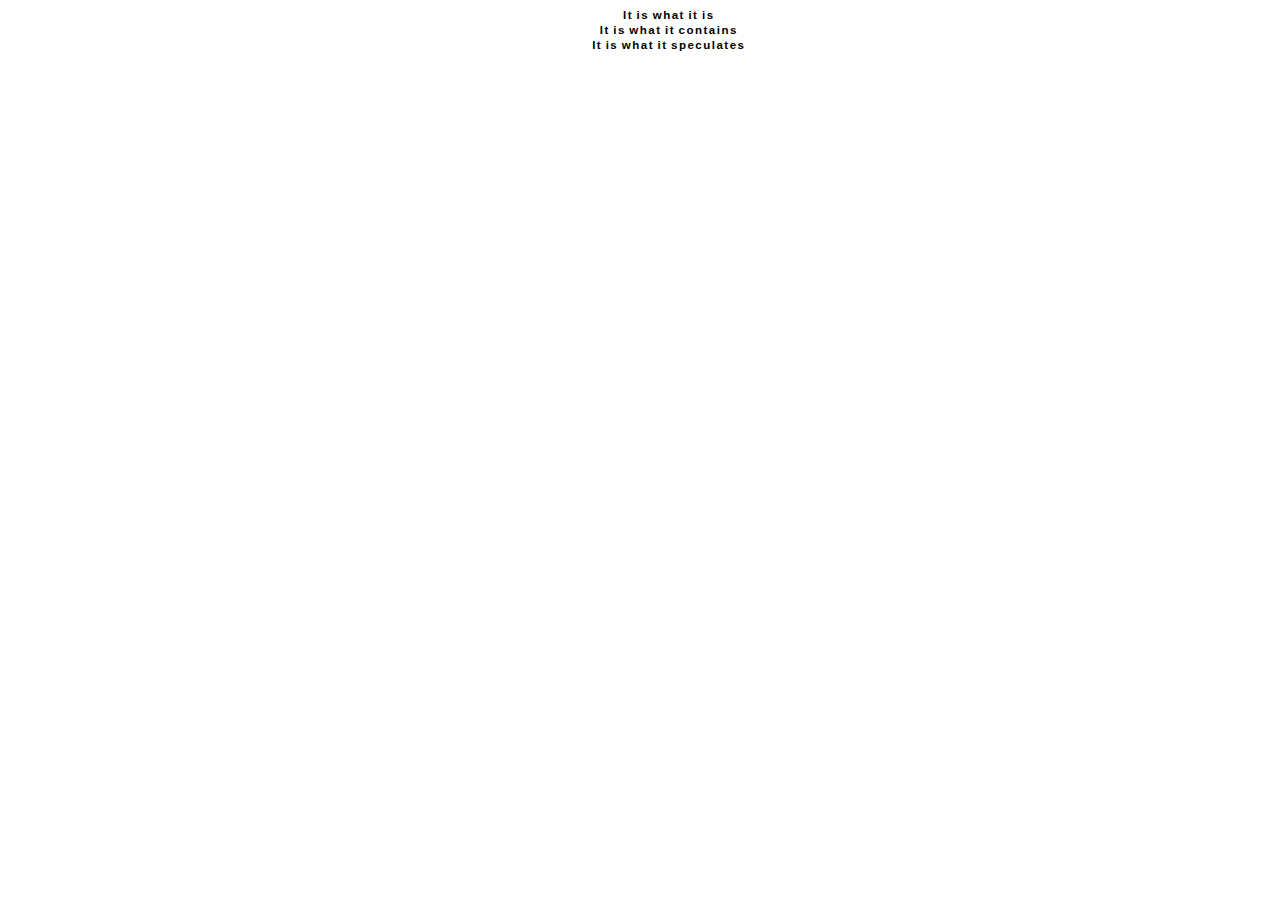
<file: index.html>
<html style="cursor: none;">
<head>
	<title>It is what it is</title>
	<link rel="stylesheet" type="text/css" href="style.css">
	<meta charset="utf-8">
</head>
<body>


<div class="small">It is what it is</div>
<div class="small">It is what it contains</div>
<div class="small">It is what it speculates</div><br>

<a href="Print the cursor/index.html">
	<div class="main one"></div>
</a>

<a href="Feedback/index.html">
	<div class="main two"></div>
</a>

<a href="PRINT THIS INTERFACE FINAL/index.html">
	<div class="main three"></div>
</a>

<a href="Domino Click/index.html">
	<div class="main four"></div>
</a>

<a href="Click Click/index.html">
	<div class="main five"></div>
</a>

<a href="click sound/index.html">
	<div class="main six"></div>
</a>

<a href="Interface Stories/index.html">
	<div class="main seven"></div>
</a>


<a href="https://drive.google.com/open?id=0B_d4piNce0XMVXJ1VHYyczh4bTA">
	<div class="main eight"></div>
</a>


<div class="cursor"></div>



<script src="https://ajax.googleapis.com/ajax/libs/jquery/3.1.1/jquery.min.js"></script>
<script src="main.js"></script>


</body>
</html>
</file>
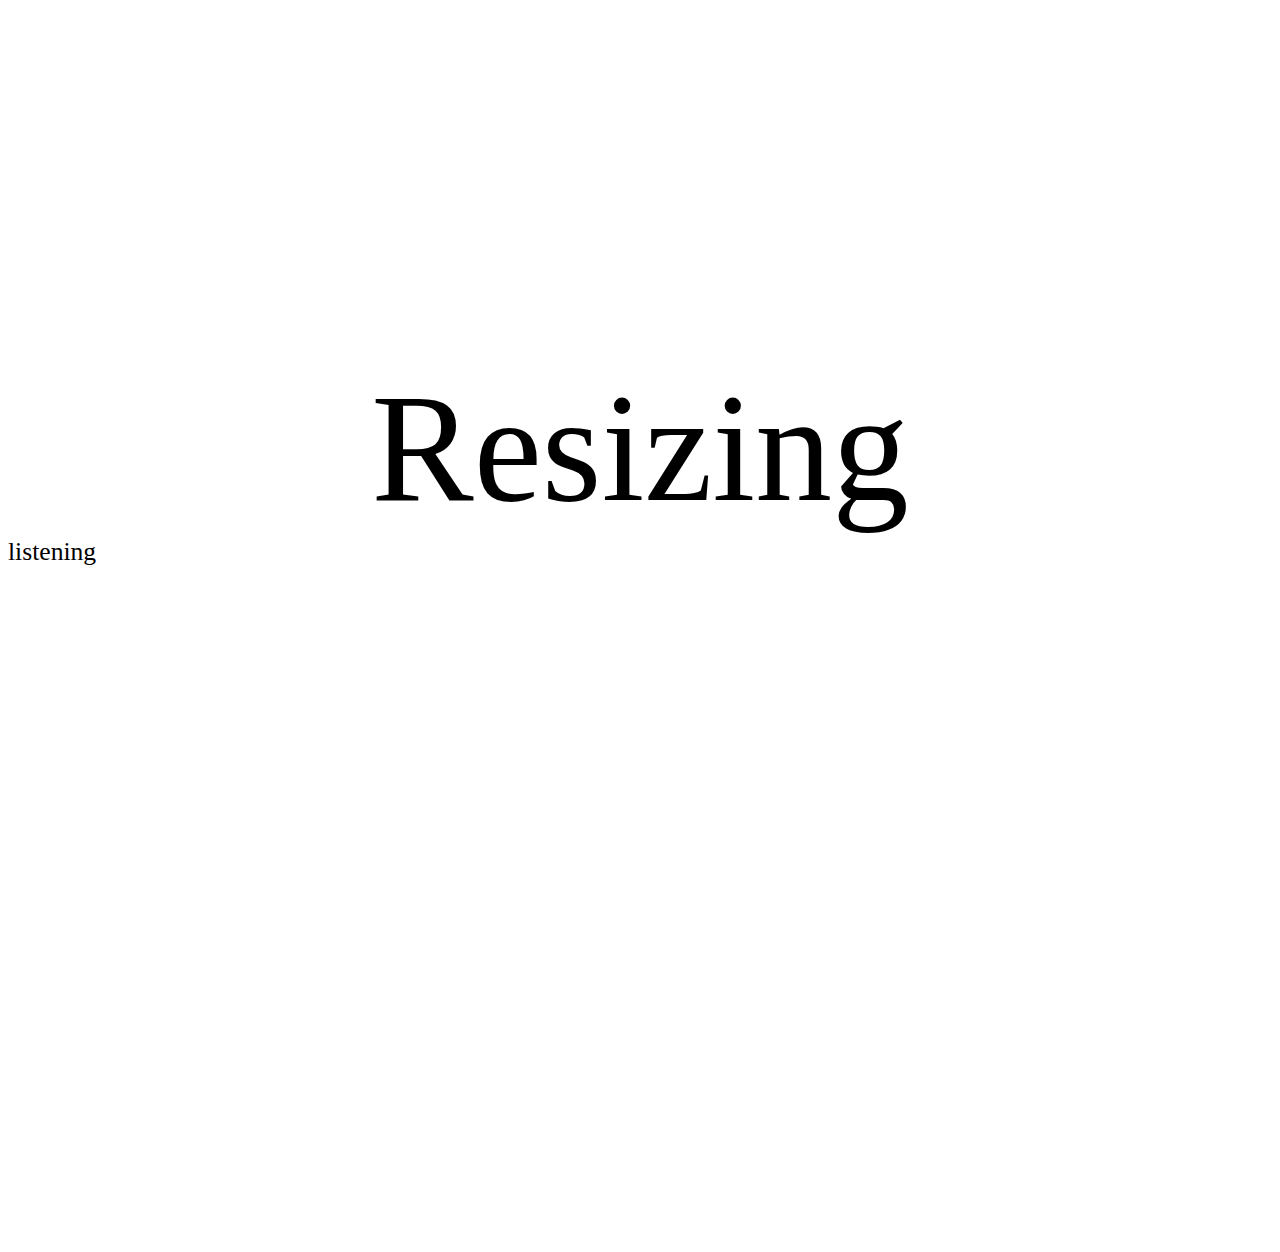
<file: Feedback/index.html>
<html style="cursor: none">
<head>
	<title>Browser</title>
	<link rel="stylesheet" type="text/css" href="style.css">
</head>
<body style="none">

<div class="feed"></div>
<div class="interface"> listening</div>
<div class="print">Printed</div>


	
	<script src="http://code.jquery.com/jquery-2.2.2.min.js"></script>
	<script src="main.js"></script>


</body>
</html>
</file>
<file: style.css>
a{
    cursor: none;
}


body {
    text-align: center;
    font-family: arial black;
    /* letter-spacing: 0; */
    word-spacing: -0.06vw;
    line-height: 4.9vw;
    font-size: 4.5vw;
    font-weight: bold;
    color: white;
    margin-left: 2em;
    background-color: white;
    -webkit-font-smoothing: antialiased;
    text-rendering: optimizeLegibility !important;
    margin-right: 1em;
    animation-name: color;
    animation-duration: 180s;
    animation-direction: alternate;
    animation-iteration-count: infinite;
    animation-timing-function: ease;
    transition: 1s;

}
.wrap{

    overflow: hidden;
}
.small{

    font-size: .2em;
    letter-spacing: .129em;
    word-spacing: -.1em;
    line-height: 1.3em;
    font-family: arial;
    color: black;

}

.display {

    display: none;

}

.cursor{

    position: absolute;
    color: black;

}


.main {

    width:100%;
    height: 9%;
    margin: 5px;

}
</file>
<file: Feedback/style.css>
html{
cursor: none;

}


.feed{

	font-family: Arial Black;
	font-size: 12vw;
	margin-top: 40vh;
	width: 100%;
	text-align: center;
	-webkit-font-smoothing: antialiased;
    text-rendering: optimizeLegibility !important;

     -webkit-touch-callout: none; /* iOS Safari */
  -webkit-user-select: none;   /* Chrome/Safari/Opera */
  -khtml-user-select: none;    /* Konqueror */
  -moz-user-select: none;      /* Firefox */
  -ms-user-select: none;       /* Internet Explorer/Edge */
  user-select: none;           /* Non-prefixed version, currently
                                  not supported by any browser */

}


.interface {


	font-family: Arial Black;
    font-size: 2vw;
    text-align: center;
    position: absolute;
    z-index: 1;
    /* padding: 50px; */
    -webkit-font-smoothing: antialiased;
    text-rendering: optimizeLegibility !important;
    display: inherit;
}

.print{ display: none;

    font-family: Arial Black;
    font-size: 12vw;
    margin-top: 40vh;
    width: 100%;
    text-align: center;
    -webkit-font-smoothing: antialiased;
    text-rendering: optimizeLegibility !important;


    /* flex */
        -webkit-box-flex-direction: row;
        -moz-box-flex-direction: row;
        -webkit-flex-direction: row;
        flex-direction: row;
        position: fixed;
        top: 0;
        right: 0;
        bottom: 0;
        left: 0;
        width: 100%;
        height: 100%;
    /* flex */
}


@media print {
  .interface {content: url(empty.png);}
  .print {display: inline;}
}
</file>
